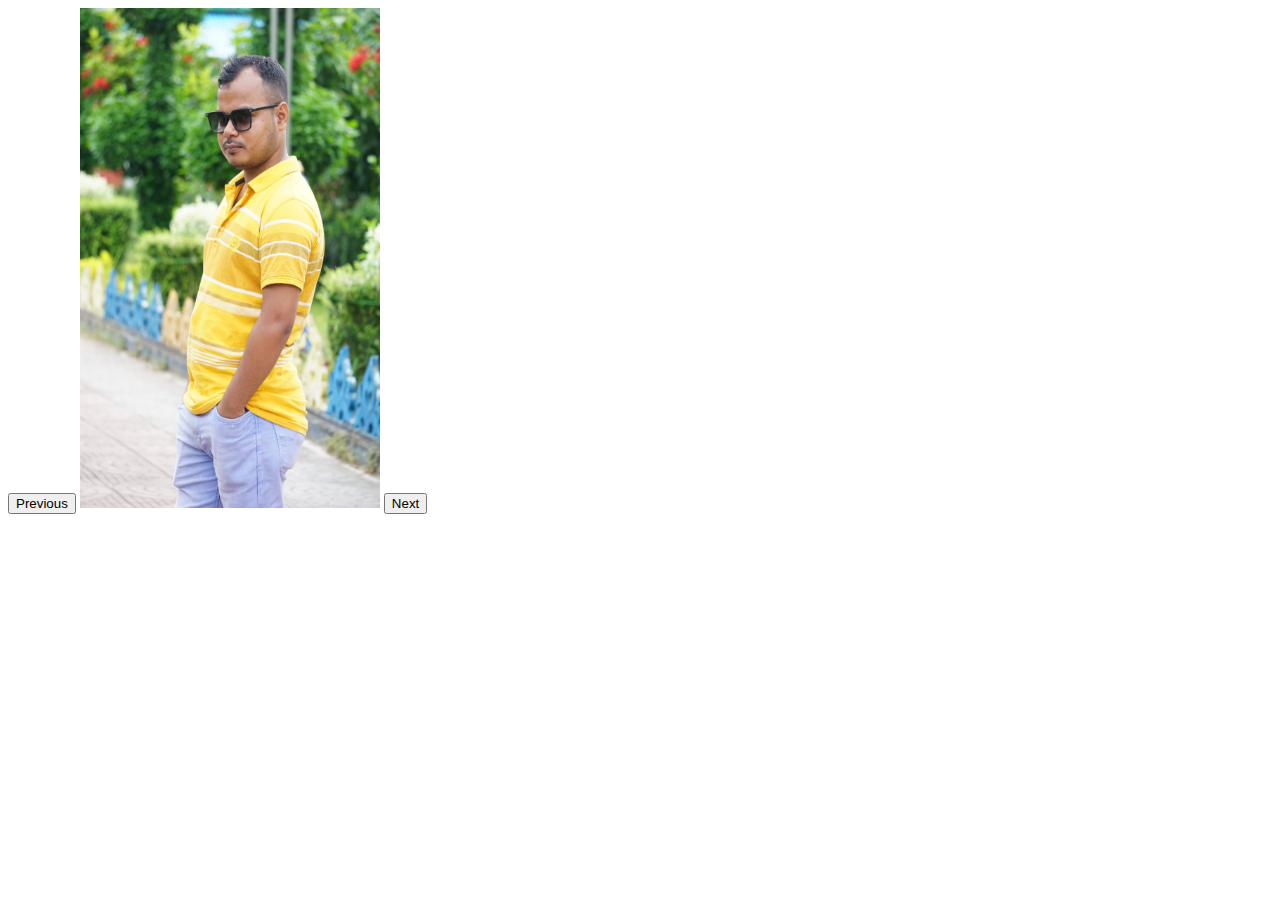
<file: dom1/index.html>
<!DOCTYPE html>
<html lang="en">
<head>
    <meta charset="UTF-8">
    <meta http-equiv="X-UA-Compatible" content="IE=edge">
    <meta name="viewport" content="width=device-width, initial-scale=1.0">
    <title>Document</title>
</head>
<body>
    <button onclick="prev()">Previous</button>
    <img src="img/1.jpg" alt="" width="300" height="500">
    <button onclick="next()">Next</button>

    <script src="index.js"></script>
</body>
</html>
</file>
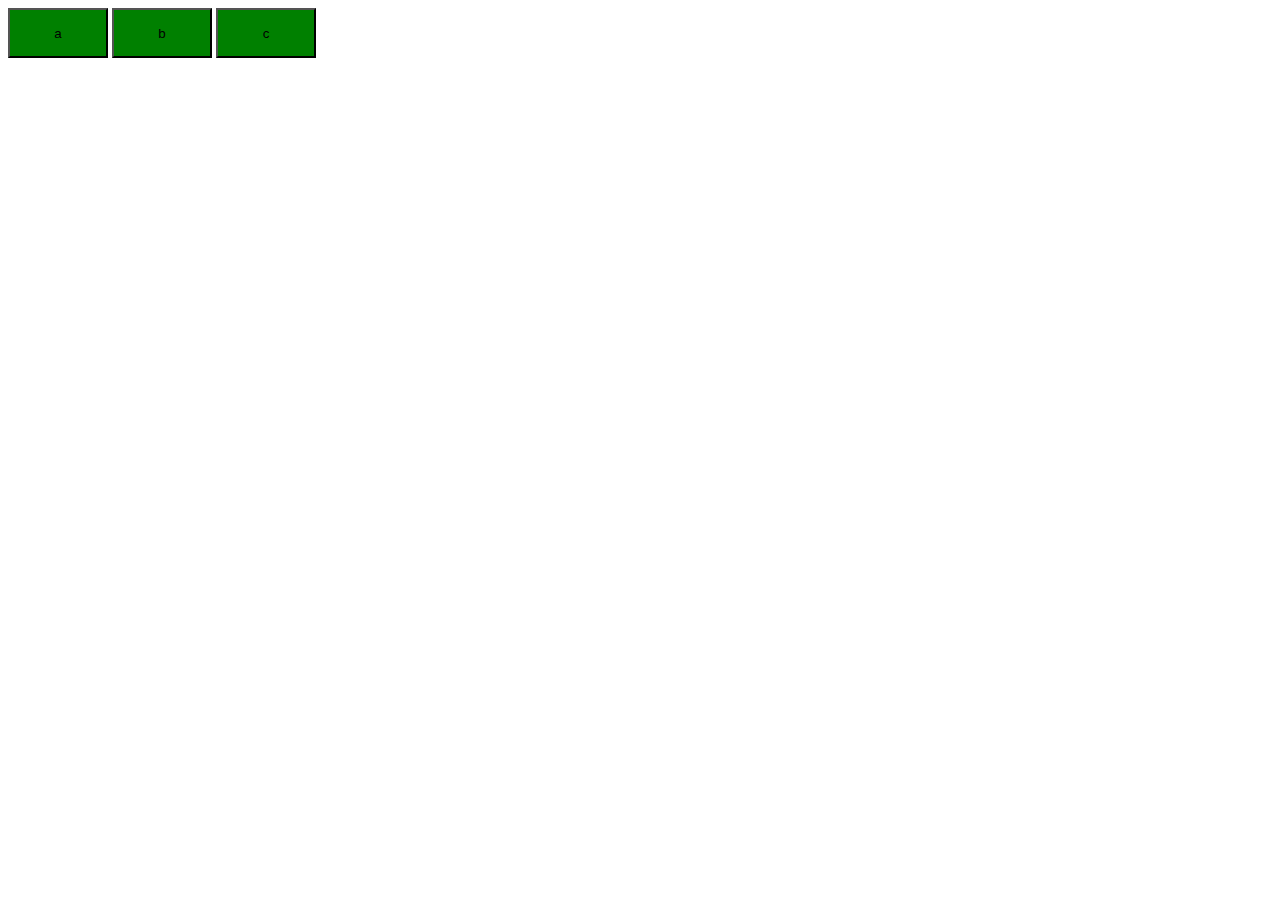
<file: dom2/index.html>
<!DOCTYPE html>
<html lang="en">
<head>
    <meta charset="UTF-8">
    <meta http-equiv="X-UA-Compatible" content="IE=edge">
    <meta name="viewport" content="width=device-width, initial-scale=1.0">
    <title>Document</title>
    <link rel="stylesheet" href="style.css">
</head>
<body>
    <!-- <h1>Learning JavaScript from Anisul Islam sir</h1> -->
    <button class="myButton a">a</button>
    <button class="myButton b">b</button>
    <button class="myButton c">c</button>

    <script src="index.js"></script>
</body>
</html>
</file>
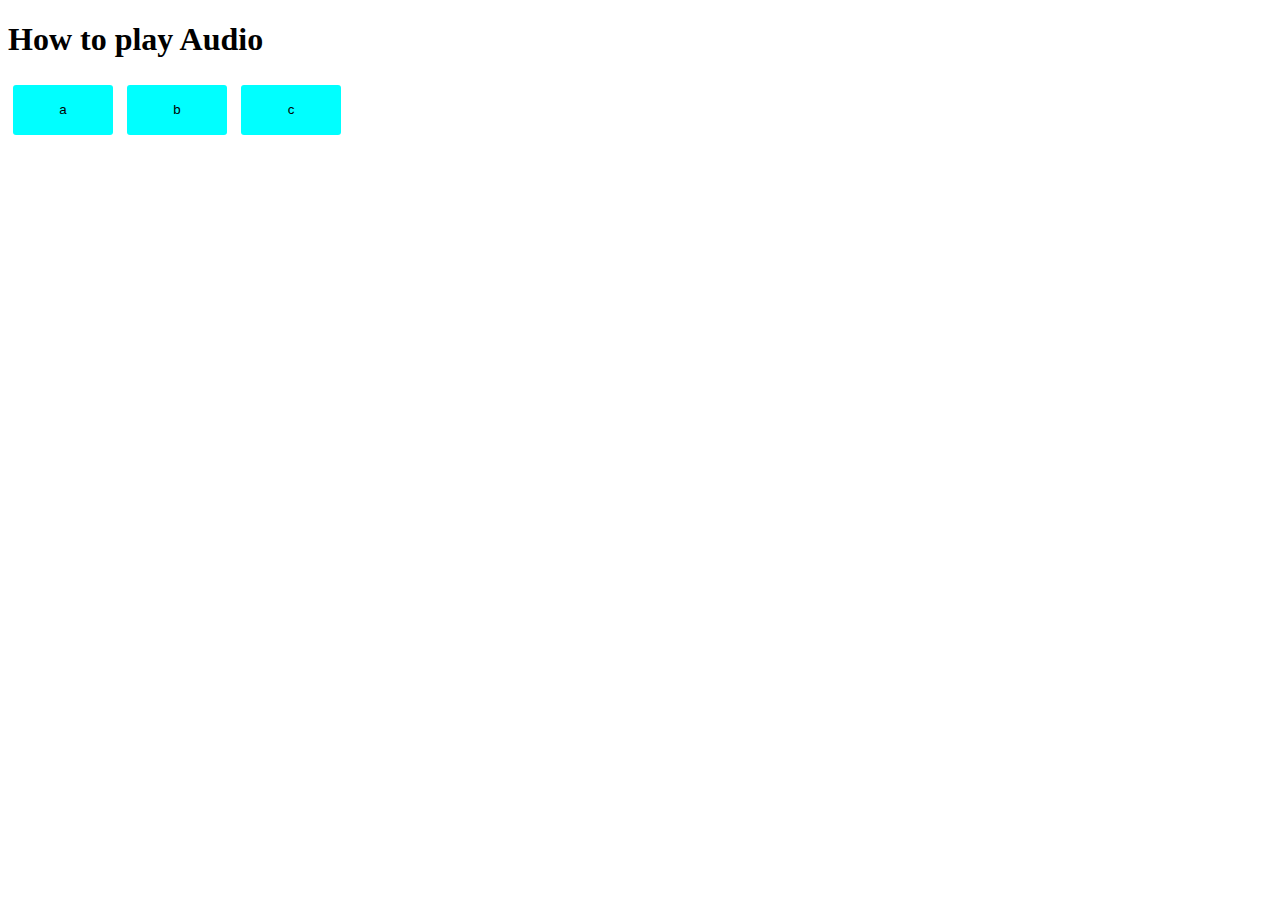
<file: dom2_clone/index.html>
<!DOCTYPE html>
<html lang="en">
<head>
    <meta charset="UTF-8">
    <meta http-equiv="X-UA-Compatible" content="IE=edge">
    <meta name="viewport" content="width=device-width, initial-scale=1.0">
    <title>Document</title>
    <link rel="stylesheet" href="style.css">
</head>
<body>
    <h1>How to play Audio</h1>

    <button class="myButton a">a</button>
    <button class="myButton b">b</button>
    <button class="myButton c">c</button>




    <script src="index.js"></script>
</body>
</html>
</file>
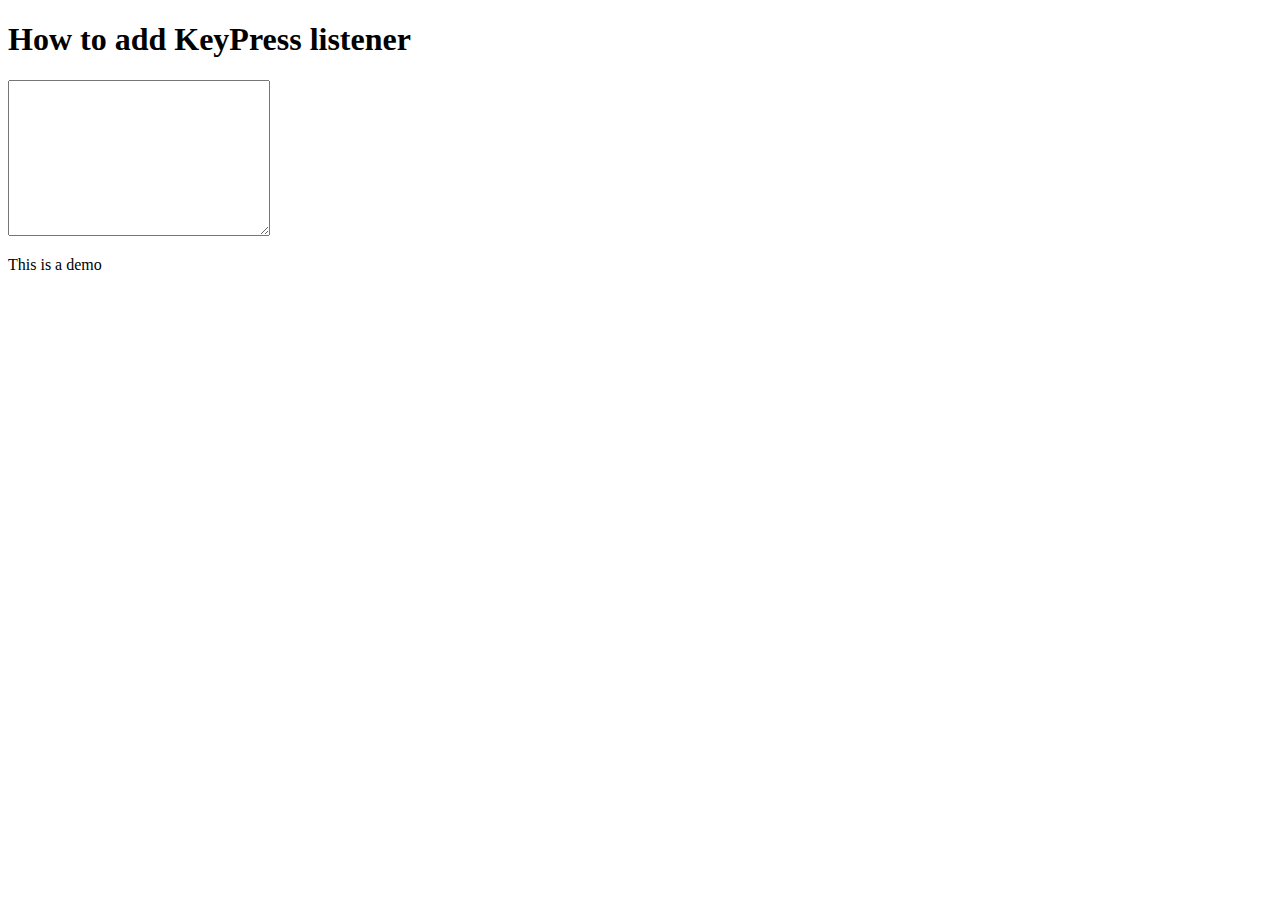
<file: dom3/index.html>
<!DOCTYPE html>
<html lang="en">
<head>
    <meta charset="UTF-8">
    <meta http-equiv="X-UA-Compatible" content="IE=edge">
    <meta name="viewport" content="width=device-width, initial-scale=1.0">
    <title>Document</title>
</head>
<body>

    <h1>How to add KeyPress listener</h1>
    <textarea name="" id="" cols="30" rows="10"></textarea>

    <p>This is a demo</p>
    <script src="index.js"></script>
</body>
</html>
</file>
<file: dom2/style.css>
.myButton{
    width: 100px;
    height: 50px;
    background: green;
    
}

.anim{
    opacity: 0.5;
    box-shadow: 0 15px 15px 0 tomato;
}
</file>
<file: dom2_clone/style.css>
.myButton{
    height: 50px;
    width: 100px;
    margin: 5px;
    background-color: aqua;
    border: none;
    border-radius: 3px;
}

.animation{
    background-color:tomato;
    box-shadow: 0 15px 15px 0 gray;
    border:2px solid yellow;
}
</file>
